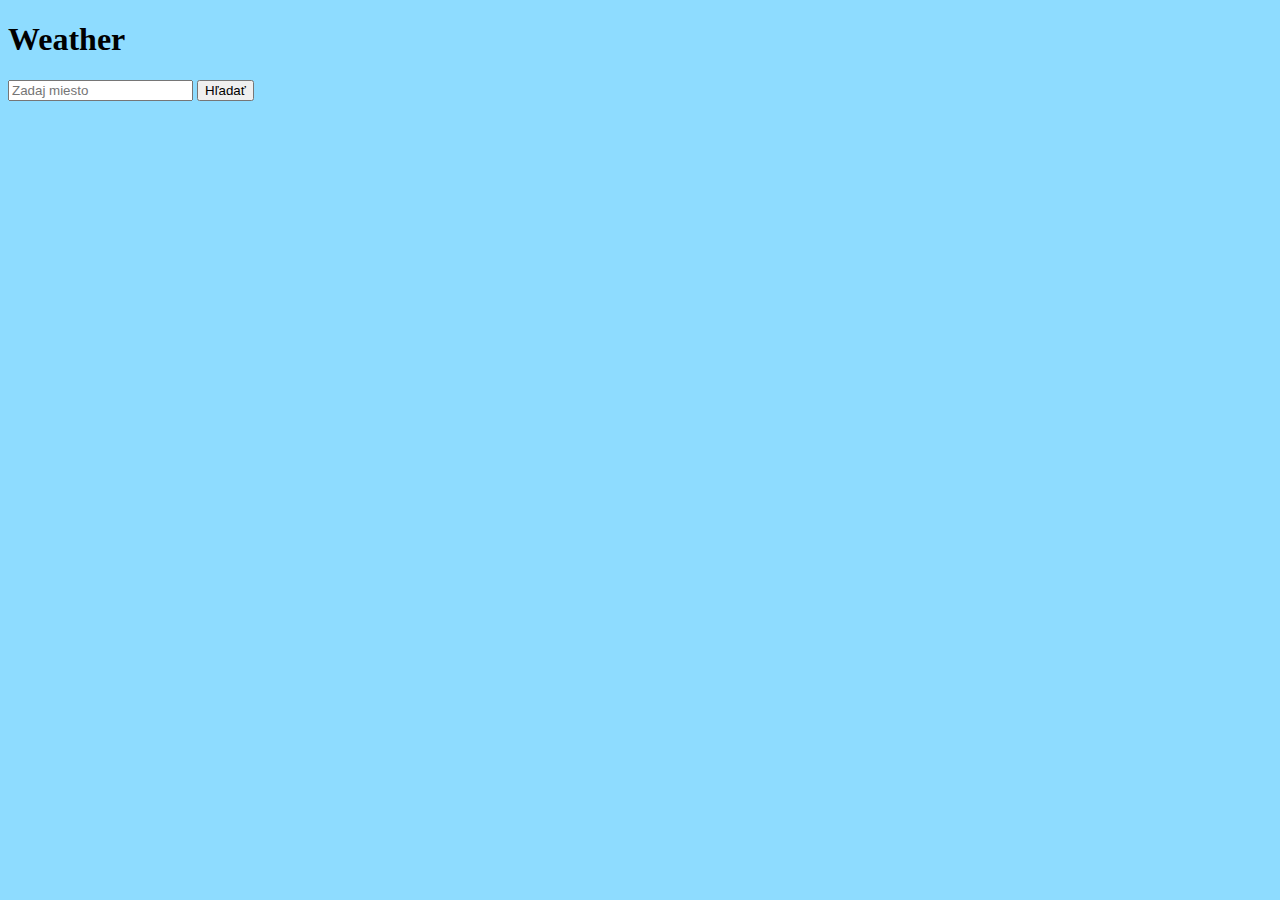
<file: project3/index.html>
<!DOCTYPE html>
<html>

<head>
    <meta charset="UTF-8" />
    <meta name="viewport" content="width=device-width, initial-scale=1.0">
    <meta http-equiv="X-UA-Compatible" content="ie=edge">
    <link rel="stylesheet" href="style.css">
    <title>Weather</title>
</head>

<body>
    <header>
        <h1>Weather</h1>
    </header>
    <main>
        <div id="app">
            <input type="text" id="searchInput" placeholder="Zadaj miesto" />
            <button id="searchBtn" type="button">Hľadať</button>
            <div id="loading" style="display: none;">Načítavam...</div>
            <div id="error" style="display: none;"></div>
            <div id="result"></div>
        </div>
    </main>
</body>
<script src="script.js"></script>

</html>
</file>
<file: project3/style.css>
body {
    background: #8edcff;
}
.hourlycast, .forecast {
    display: flex;
    flex-wrap: wrap;
    justify-content: space-between;
}
.hour, .day {
    width: 132px;
    margin-bottom: 4px;
    border: 1px solid #d7d7d7;
    border-radius: 16px;
    padding: 4px;
    background: #f7feff;
}
.hour[data-now="true"] {
    background: #00000016;
}
.hour img, .day img {
    height: 32px;
    width: 32px;
}
</file>
